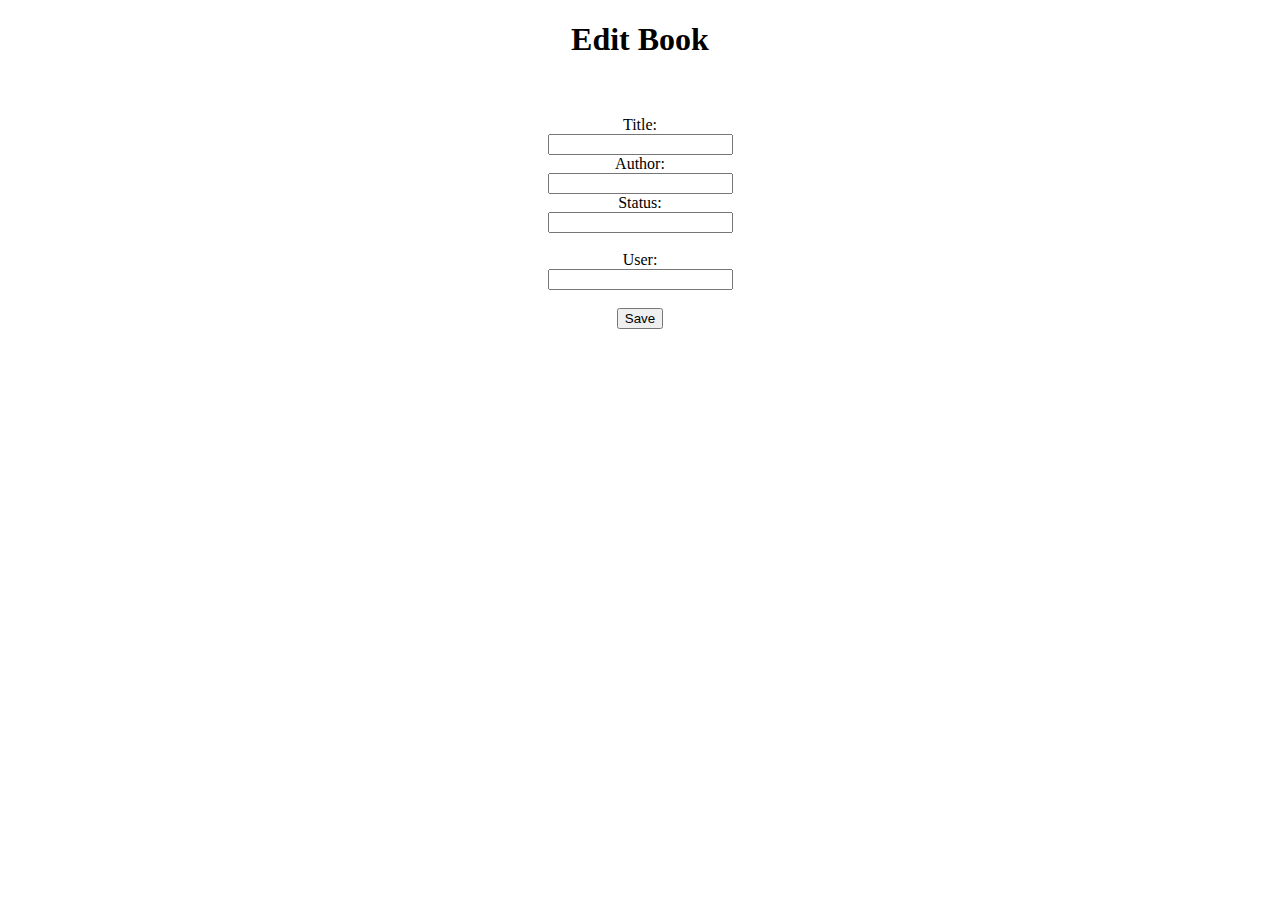
<file: src/main/resources/templates/editBook.html>
<!DOCTYPE html>
<html xmlns="http://www.w3.org/1999/xhtml"
	xmlns:th="http://www.thymeleaf.org">
<head th:insert="fragments/layout.html :: headerfiles">
<meta charset="utf-8" />
<title>Book Sharing</title>
</head>
<body>
	<header th:insert="fragments/layout.html :: header"> </header>
	<div align="center">
		<h1>Edit Book</h1>
		<br /> <br />
		<form action="#" th:action="@{'/user/book/update/' + ${book.id}}" th:object="${book}" method="post">
			Title:<br> <input type="text" name="title" th:field="*{title}"><br>
			Author:<br> <input type="text" name="author" th:field="*{author}"><br> 
			Status: <br> <input type="text" name="status" th:field="*{status}"><br><br>
			User: <br> <input type="text" name="user" th:field="*{user}"><br><br>
			<input type="submit" value="Save">
		</form>
	</div>
</body>
</html>
</file>
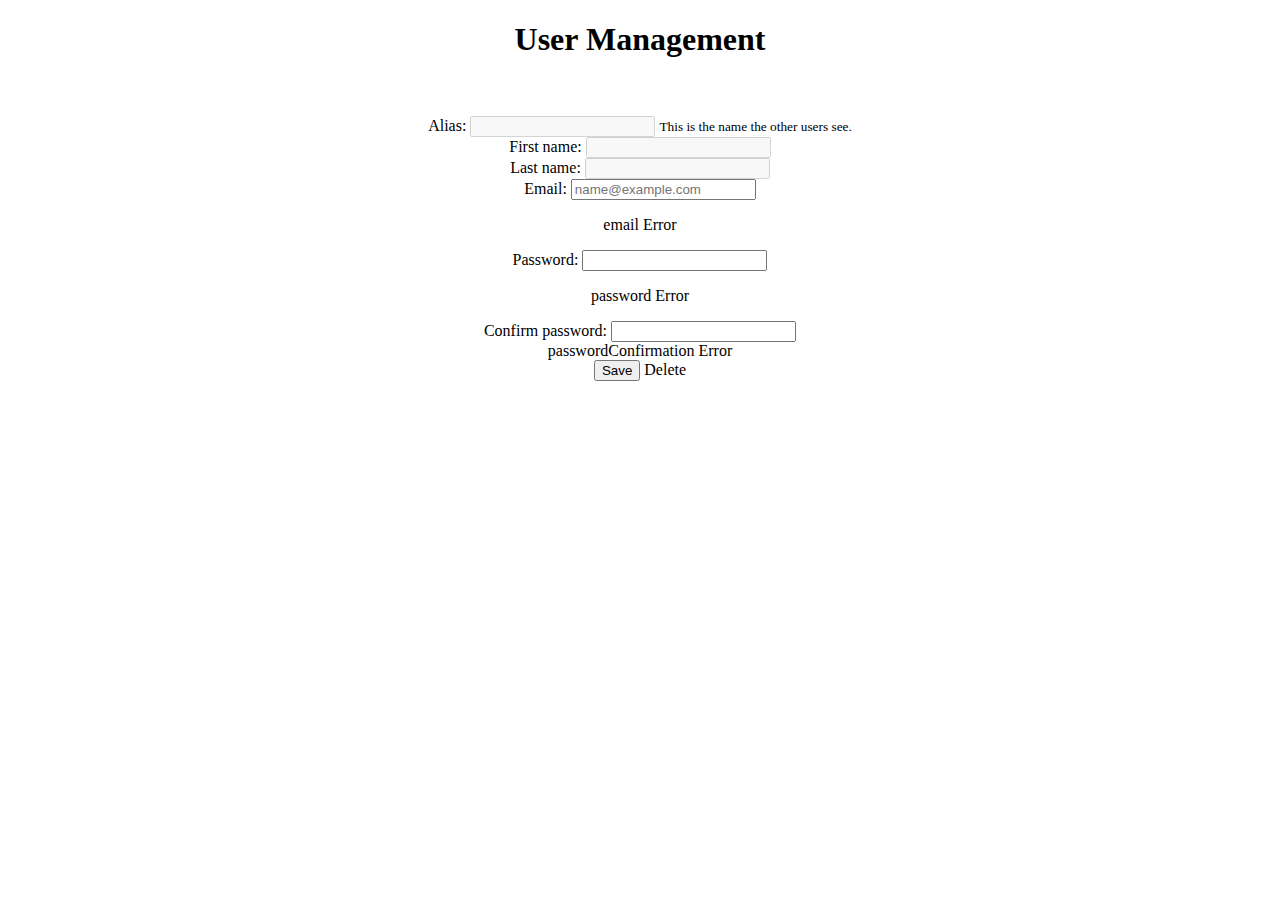
<file: src/main/resources/templates/editUser.html>
<!DOCTYPE html>
<html xmlns:layout="https://www.thymeleaf.org/doc/articles/layouts.html"
	xmlns:th="http://www.thymeleaf.org"
	layout:decorate="~{fragments/layout}">
<head>
	<meta charset="utf-8" />
	<title>Edit User</title>
</head>
<body>
	<div layout:fragment="content" th:remove="tag">
		<div align="center">
			<h1>User Management</h1>
			<br /> <br />
			<form action="#" th:action="@{/user/update/{username}(username=${userDto.username})}" th:object="${userDto}" method="post">
				<div class="form-group">
					<label for="username">Alias</label>:
					<input type="text" id="username" th:field="*{username}" autofocus="autofocus" class="form-control" disabled="true">
					<small id="usernameHelp" class="form-text text-muted">This is the name the other users see.</small>
				</div>
				<div class="form-group">
					<label for="firstName">First name</label>:
					<input type="text" id="firstName" th:field="*{firstName}" class="form-control" disabled="true">
				</div>
				<div class="form-group">
					<label for="username">Last name</label>:
					<input type="text" id="lastName" th:field="*{lastName}" class="form-control" disabled="true">
				</div>
				<div class="form-group">
					<label for="username">Email</label>:
					<input type="text" id="email" th:field="*{email}" class="form-control" placeholder="name@example.com">
					<p th:if="${#fields.hasErrors('email')}" th:errors="*{email}">email Error<p/>
				</div>
				<div class="form-group">
					<label for="password">Password</label>:
					<input type="password" id="password" th:field="*{password}" class="form-control">
					<p th:if="${#fields.hasErrors('password')}" th:errors="*{password}">password Error</p>
				</div>
				<div class="form-group">
					<label for="passwordConfirmation">Confirm password</label>:
					<input type="password" id="passwordConfirmation" th:field="*{passwordConfirmation}" class="form-control">
					<div th:if="${#fields.hasErrors('passwordConfirmation')}" th:errors="*{passwordConfirmation}">passwordConfirmation Error<div/>
				</div>
				<button type="submit" class="btn btn-primary">Save</button>
				<a th:href="@{/user/delete/{username}(username=${userDto.username})}">Delete</a>
			</form>
		</div>
	</div>
</body>
</html>
</file>
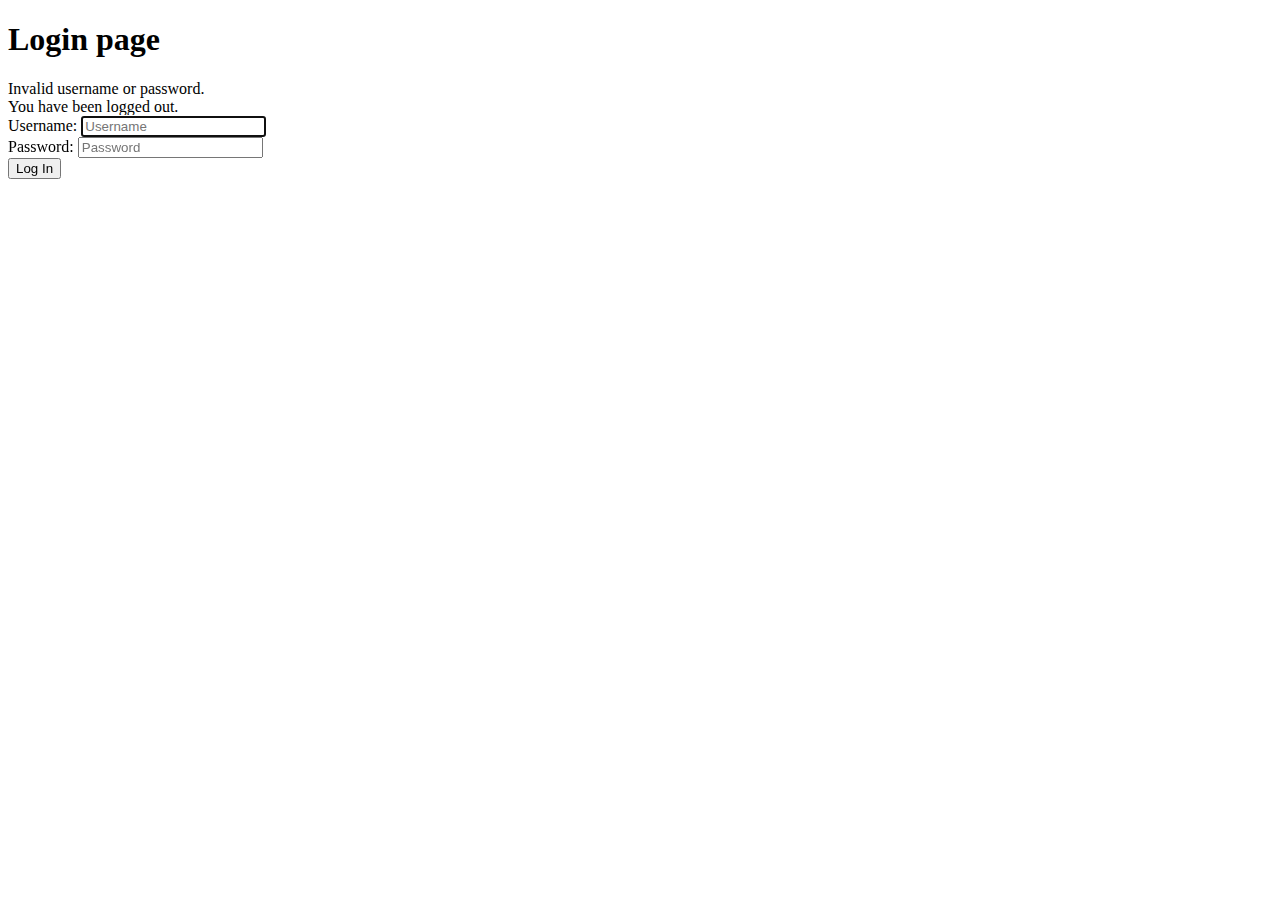
<file: src/main/resources/templates/login.html>
<!DOCTYPE html>
<html xmlns:layout="http://www.ultraq.net.nz/thymeleaf/layout"
      layout:decorate="~{fragments/layout}">
<head>
    <title>Login</title>
</head>
<body>
<div layout:fragment="content" th:remove="tag">

    <div class="row">
        <div class="col-md-6 col-md-offset-3">
            <h1>Login page</h1>
            <form th:action="@{/login}" method="post">
                <div th:if="${param.error}">
                    <div class="alert alert-danger">
                        Invalid username or password.
                    </div>
                </div>
                <div th:if="${param.logout}">
                    <div class="alert alert-info">
                        You have been logged out.
                    </div>
                </div>
                <div class="form-group">
                    <label for="username">Username</label>:
                    <input type="text"
                           id="username"
                           name="username"
                           class="form-control"
                           autofocus="autofocus"
                           placeholder="Username">
                </div>
                <div class="form-group">
                    <label for="password">Password</label>:
                    <input type="password"
                           id="password"
                           name="password"
                           class="form-control"
                           placeholder="Password">
                </div>
                <div class="form-group">
                    <div class="row">
                        <div class="col-sm-6 col-sm-offset-3">
                            <input type="submit"
                                   name="login-submit"
                                   id="login-submit"
                                   class="form-control btn btn-info"
                                   value="Log In">
                        </div>
                    </div>
                </div>
            </form>
        </div>
    </div>

</div>
</body>
</html>
</file>
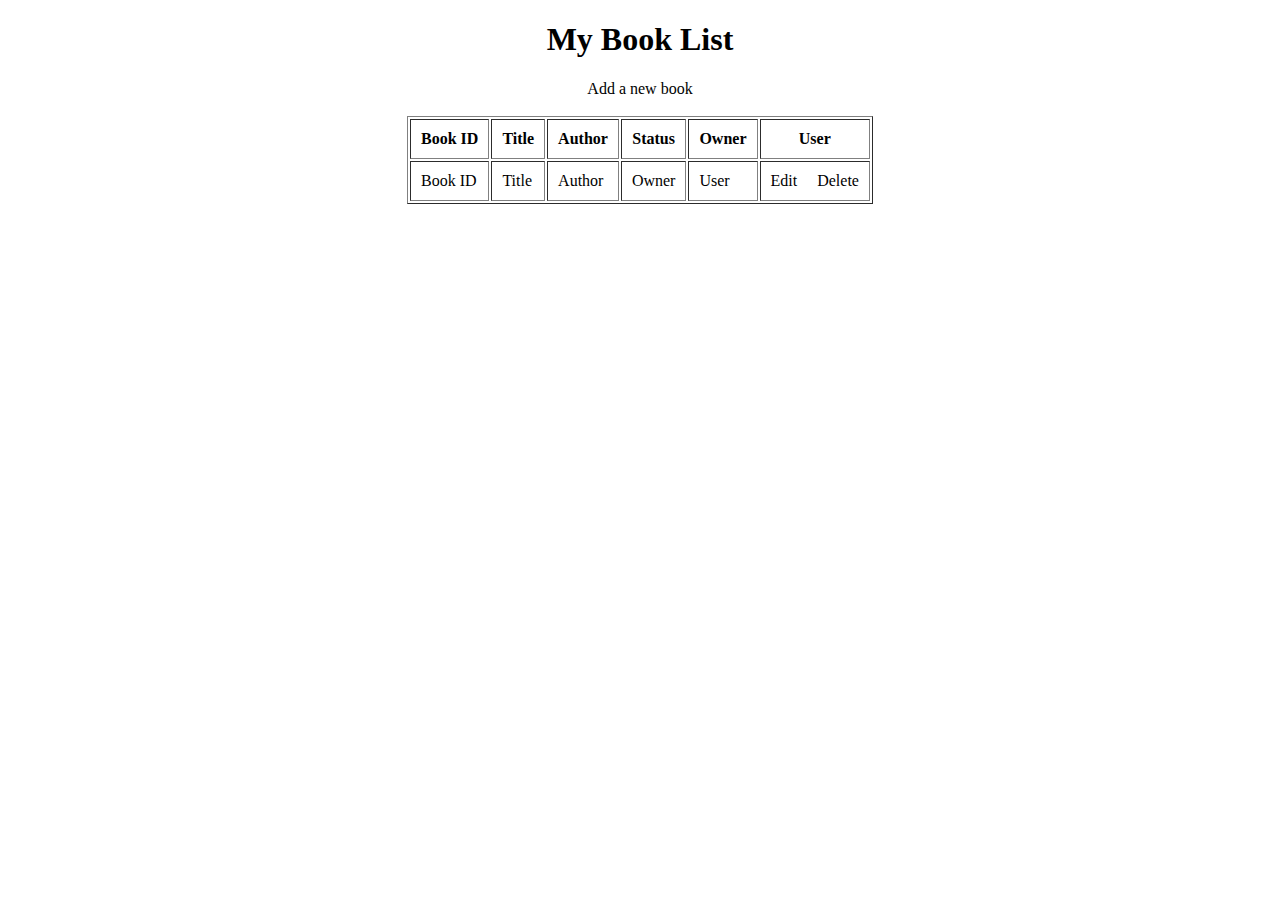
<file: src/main/resources/templates/myBooks.html>
<!DOCTYPE html>
<html xmlns="http://www.w3.org/1999/xhtml"
      xmlns:th="http://www.thymeleaf.org">
<head>
<head th:insert="fragments/layout.html :: headerfiles">
<meta charset="utf-8"/>
<title>Book Sharing</title>
</head>
<body>
<header th:insert="fragments/layout.html :: header"> </header>
<div align="center">
    <h1>My Book List</h1>
    <a th:href="@{/user/book/new}">Add a new book</a>
    <br/><br/>
    <table border="1" cellpadding="10">
        <thead>
            <tr>
                <th>Book ID</th>
                <th>Title</th>
                <th>Author</th>
                <th>Status</th>
                <th>Owner</th>
                <th>User</th>
            </tr>
        </thead>
        <tbody>
            <tr th:each="book : ${books}">
                <td th:text="${book.id}">Book ID</td>
                <td th:text="${book.title}">Title</td>
                <td th:text="${book.author}">Author</td>
                <td th:text="${book.owner}">Owner</td>
                <td th:text="${book.user}">User</td>
                <td>
                    <a th:href="@{'/user/book/edit/' + ${book.id}}">Edit</a>
                    &nbsp;&nbsp;&nbsp;
                    <a th:href="@{'/user/book/delete/' + ${book.id}}">Delete</a>
                </td>
            </tr>
        </tbody>
    </table>
</div>   
</body>
</html>
</file>
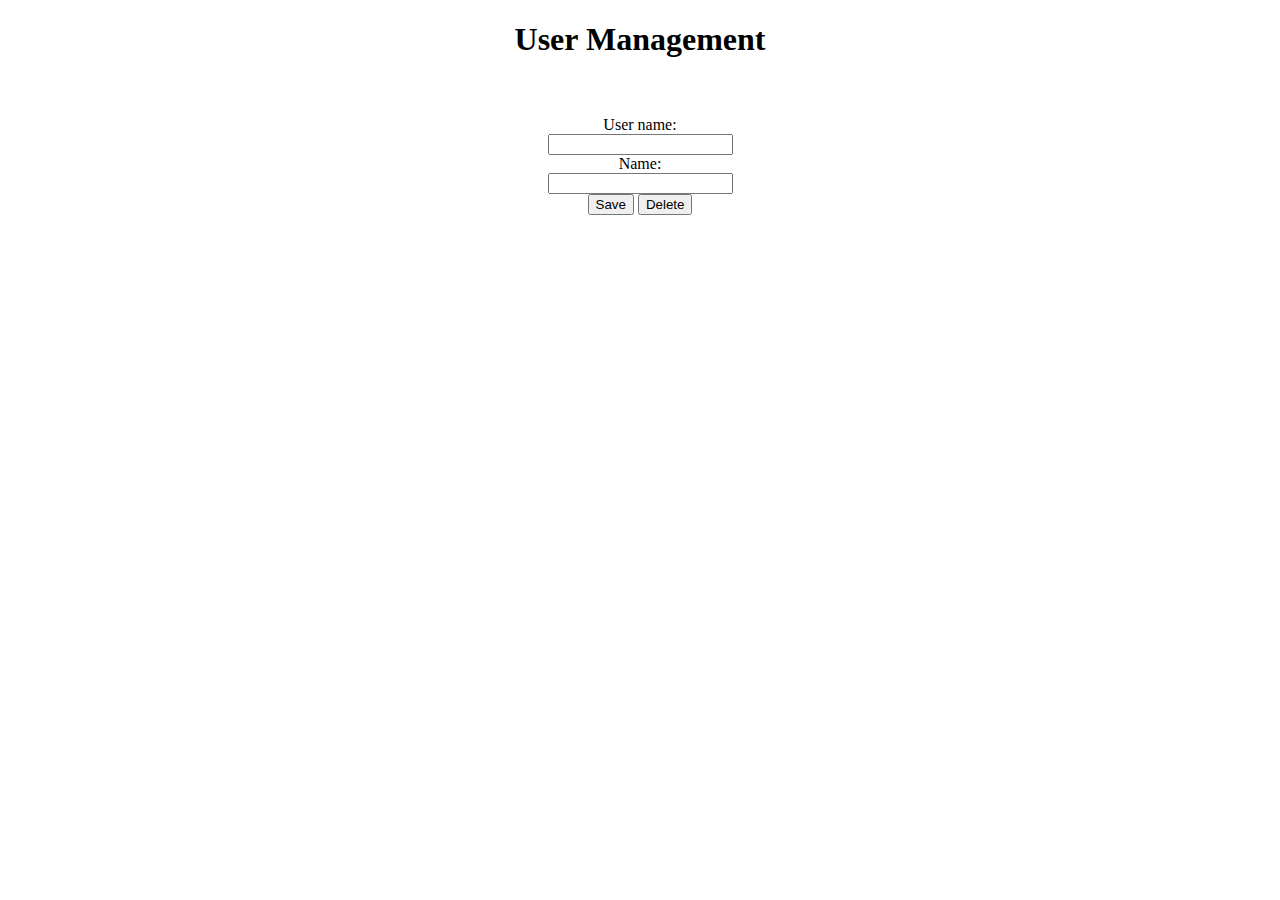
<file: src/main/resources/templates/myUser.html>
<!DOCTYPE html>
<html xmlns:layout="https://www.thymeleaf.org/doc/articles/layouts.html"
	xmlns:th="http://www.thymeleaf.org"
	layout:decorate="~{fragments/layout}">
<head>
	<meta charset="utf-8" />
	<title>My User</title>
</head>
<body>
	<div layout:fragment="content" th:remove="tag">
		<div align="center">
			<h1>User Management</h1>
			<br /> <br />
			<form action="#" th:action="@{/user/update}" th:object="${user}" method="post">
				User name:<br> <input type="text" name="username" th:field="*{username}"><br>
				Name:<br> <input type="text" name="name" th:field="*{firstName}"><br>
	<!-- 			Location: <br> <input type="text" name="location" th:field="*{location}"><br><br> -->
				<button type="submit" name="action" value="save">Save</button>
				<button type="submit" name="action" value="delete">Delete</button>
			</form>
		</div>
	</div>
</body>
</html>
</file>
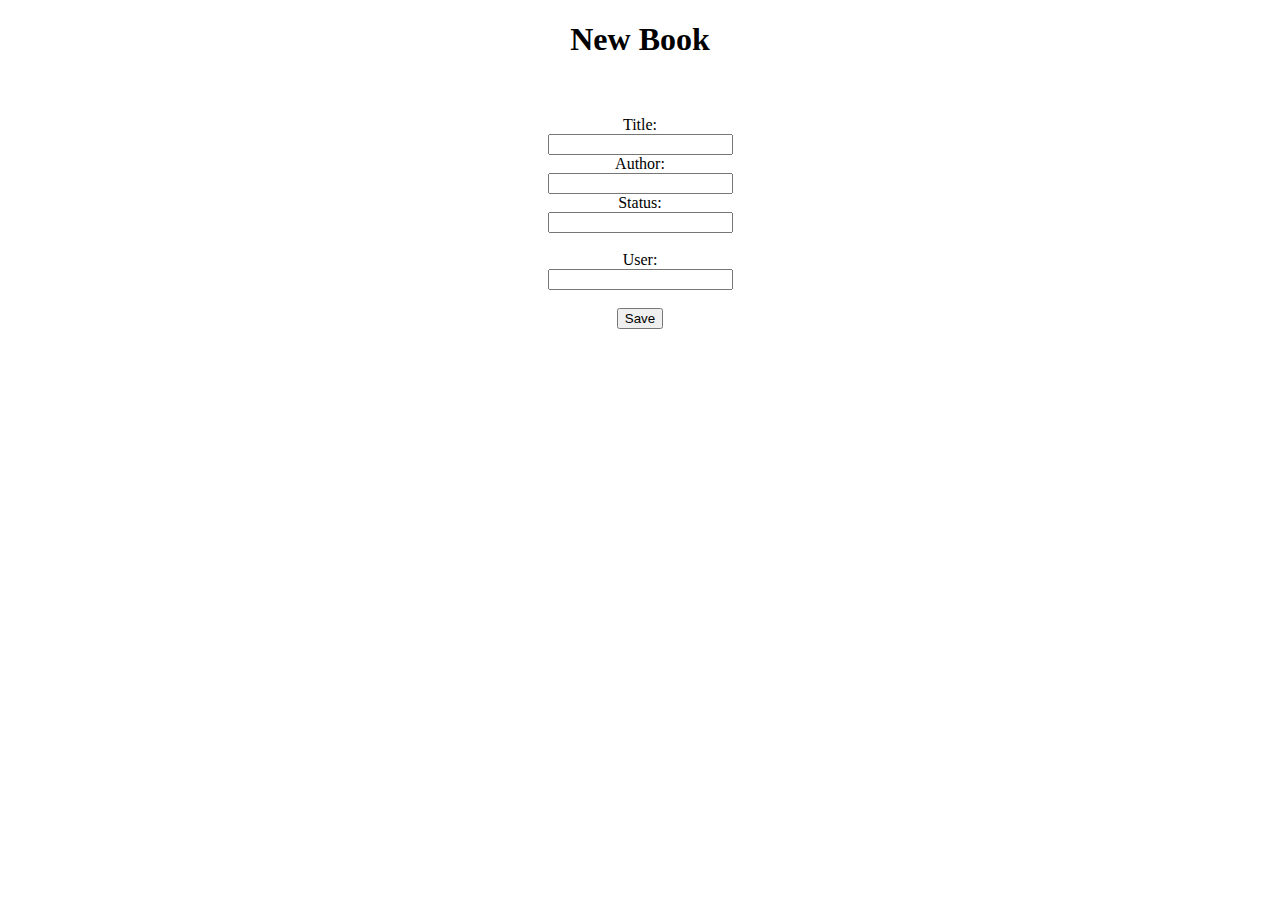
<file: src/main/resources/templates/newBook.html>
<!DOCTYPE html>
<html xmlns="http://www.w3.org/1999/xhtml"
	xmlns:th="http://www.thymeleaf.org">
<head th:insert="fragments/layout.html :: headerfiles">
<meta charset="utf-8" />
<title>Book Sharing</title>
</head>
<body>
	<header th:insert="fragments/layout.html :: header"> </header>
	<div align="center">
		<h1>New Book</h1>
		<br /> <br />
		<form action="#" th:action="@{/user/book/save}" th:object="${book}" method="post">
			Title:<br> <input type="text" name="title" th:field="*{title}"><br>
			Author:<br> <input type="text" name="author" th:field="*{author}"><br> 
			Status: <br> <input type="text" name="status" th:field="*{status}"><br><br>
			User: <br> <input type="text" name="user" th:field="*{user}"><br><br>
			<input type="submit" value="Save">
		</form>
	</div>
</body>
</html>
</file>
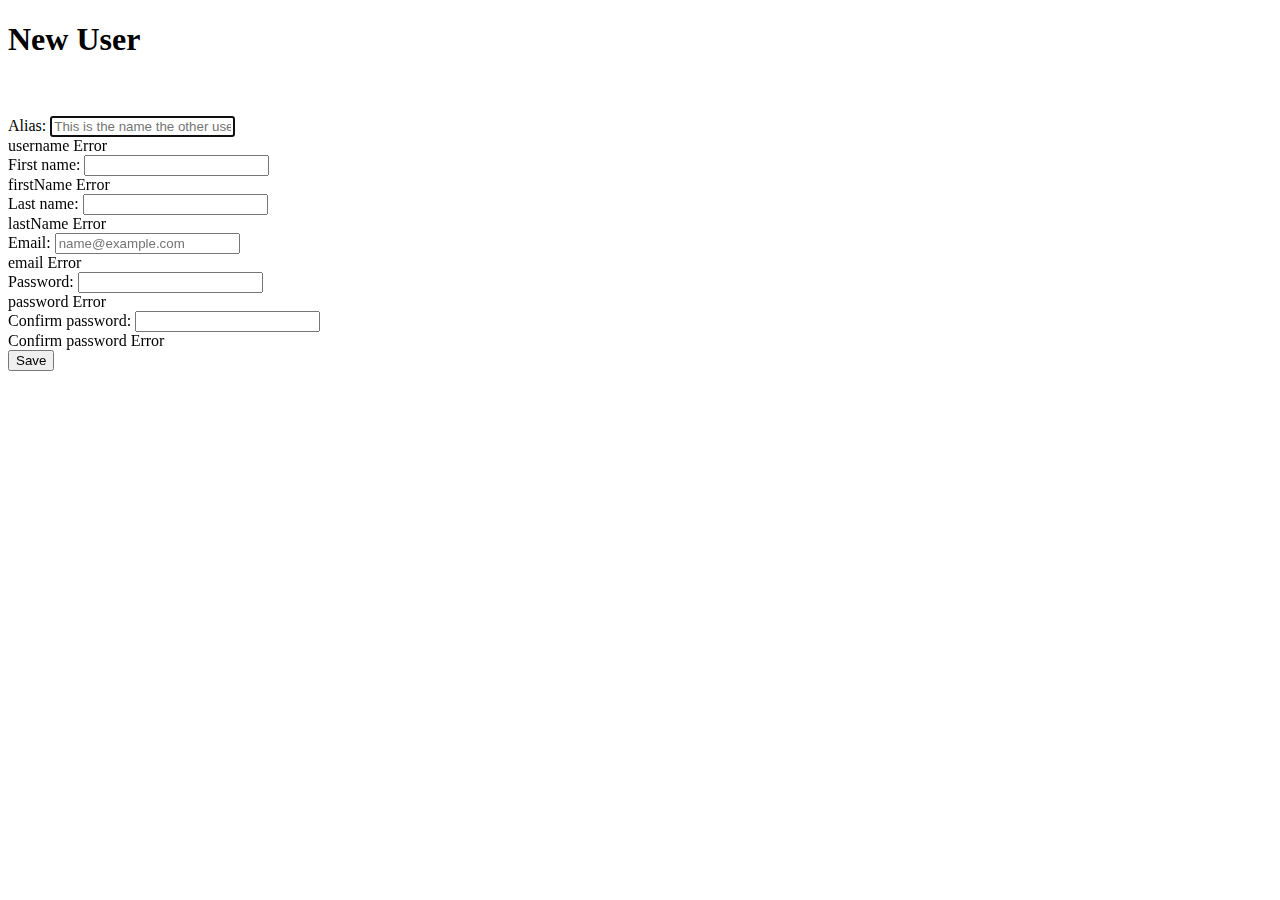
<file: src/main/resources/templates/newUser.html>
<!DOCTYPE html>
<html xmlns:layout="https://www.thymeleaf.org/doc/articles/layouts.html"
	  xmlns:th="http://www.thymeleaf.org"
	  layout:decorate="~{fragments/layout}">
<head>
<meta charset="utf-8" />
<title>New User</title>
</head>
<body>
<div layout:fragment="content" th:remove="tag">
	<div class="container-fluid overflow-auto"/>
		<h1>New User</h1>
		<br /> <br />
		<form action="#" th:action="@{/user/save}" th:object="${userDto}" method="post">
			<div class="form-group">
				<label for="username">Alias</label>:
				<input type="text" id="username" th:field="*{username}" autofocus="autofocus" class="form-control" placeholder="This is the name the other users see." required>
				<div th:if="${#fields.hasErrors('username')}" th:errors="*{username}">username Error<div/>
			</div>
			<div class="form-group">
				<label for="firstName">First name</label>:
				<input type="text" id="firstName" th:field="*{firstName}" class="form-control">
				<div th:if="${#fields.hasErrors('firstName')}" th:errors="*{firstName}">firstName Error<div/>
			</div>
			<div class="form-group">
				<label for="username">Last name</label>:
				<input type="text" id="lastName" th:field="*{lastName}" class="form-control">
				<div th:if="${#fields.hasErrors('lastName')}" th:errors="*{lastName}">lastName Error<div/>
			</div>
			<div class="form-group">
				<label for="username">Email</label>:
				<input type="text" id="email" th:field="*{email}" class="form-control" placeholder="name@example.com">
				<div th:if="${#fields.hasErrors('email')}" th:errors="*{email}">email Error<div/>
			</div>
			<div class="form-group">
				<label for="password">Password</label>:
				<input type="password" id="password" th:field="*{password}" class="form-control">
				<div th:if="${#fields.hasErrors('password')}" th:errors="*{password}">password Error<div/>
			</div>
			<div class="form-group">
				<label for="passwordConfirmation">Confirm password</label>:
				<input type="password" id="passwordConfirmation" th:field="*{passwordConfirmation}" class="form-control">
				<div th:if="${#fields.hasErrors('passwordConfirmation')}" th:errors="*{passwordConfirmation}">Confirm password Error<div/>
			</div>
			<button type="submit" class="btn btn-primary">Save</button>
		</form>
	</div>
</div>
</body>
</html>
</file>
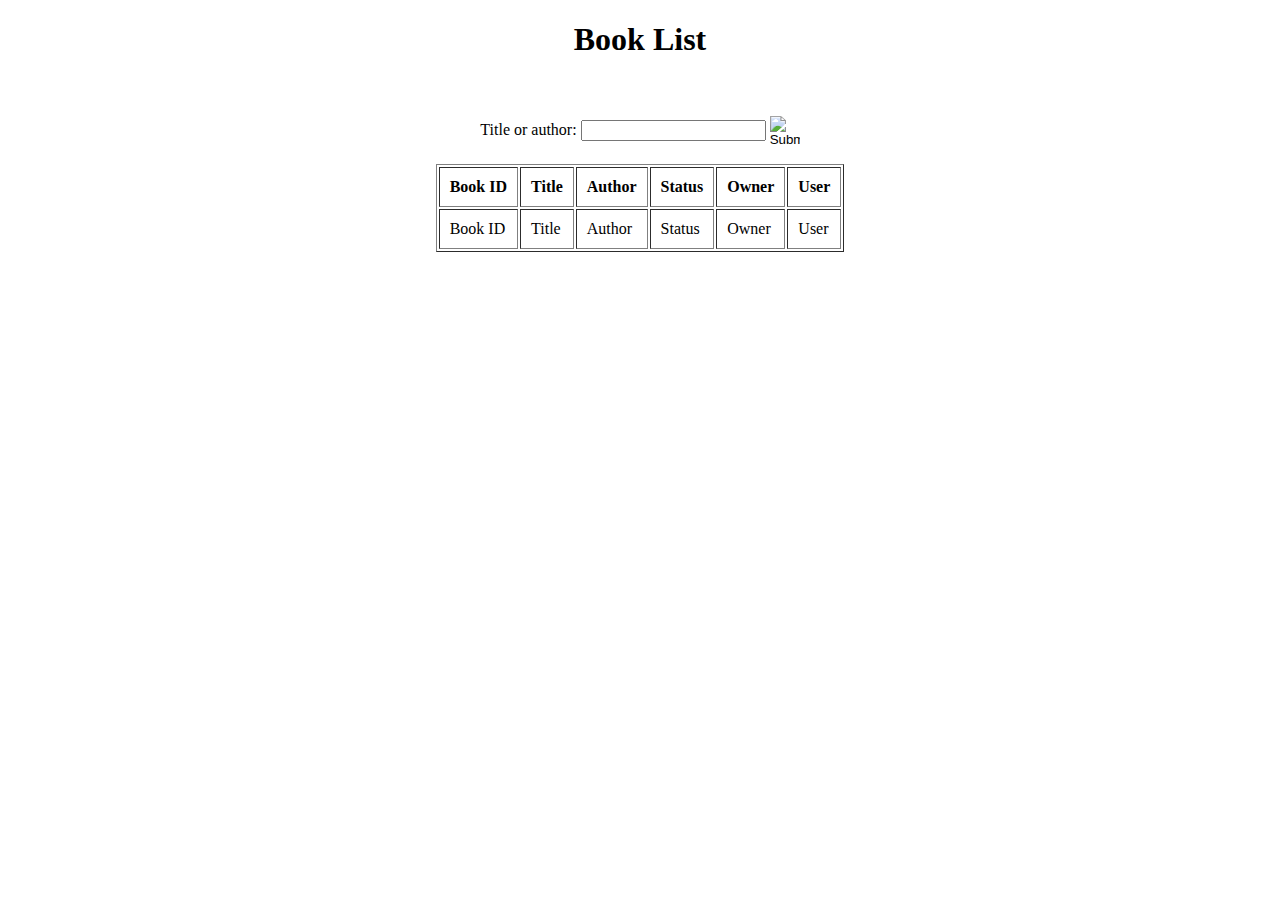
<file: src/main/resources/templates/search.html>
<!DOCTYPE html>
<html xmlns:layout="https://www.thymeleaf.org/doc/articles/layouts.html"
	xmlns:th="http://www.thymeleaf.org"
	layout:decorate="~{fragments/layout}">
<head>
<meta charset="utf-8" />
<title>Home</title>
</head>
<body>
<div layout:fragment="content" th:remove="tag">
	<div align="center">
		<h1>Book List</h1>
		<br />
		<br />
		<form method="get" action="#" th:action="@{/search}">
			<label for="searchQuery">Title or author:</label> 
			<input id="searchQuery" type="text" th:name="searchQuery" alt="Title or author" />
			<input type="image"
				th:src="@{/icons/searchIcon.jpeg}" alt="Submit" width="30"
				th:href="@{'/search/'}"
				height="30" style="vertical-align: middle" />
		</form>
		<br />
		<table border="1" cellpadding="10">
			<thead>
				<tr>
					<th>Book ID</th>
					<th>Title</th>
					<th>Author</th>
					<th>Status</th>
					<th>Owner</th>
					<th>User</th>
				</tr>
			</thead>
			<tbody>
				<tr th:each="book : ${books}">
					<td th:text="${book.id}">Book ID</td>
					<td th:text="${book.title}">Title</td>
					<td th:text="${book.author}">Author</td>
					<td th:text="${book.status}">Status</td>
					<td th:text="${book.owner.username}">Owner</td>
					<td th:text="${book.reader?.username}">User</td>
				</tr>
			</tbody>
		</table>
	</div>
	</div>
</body>
</html>
</file>
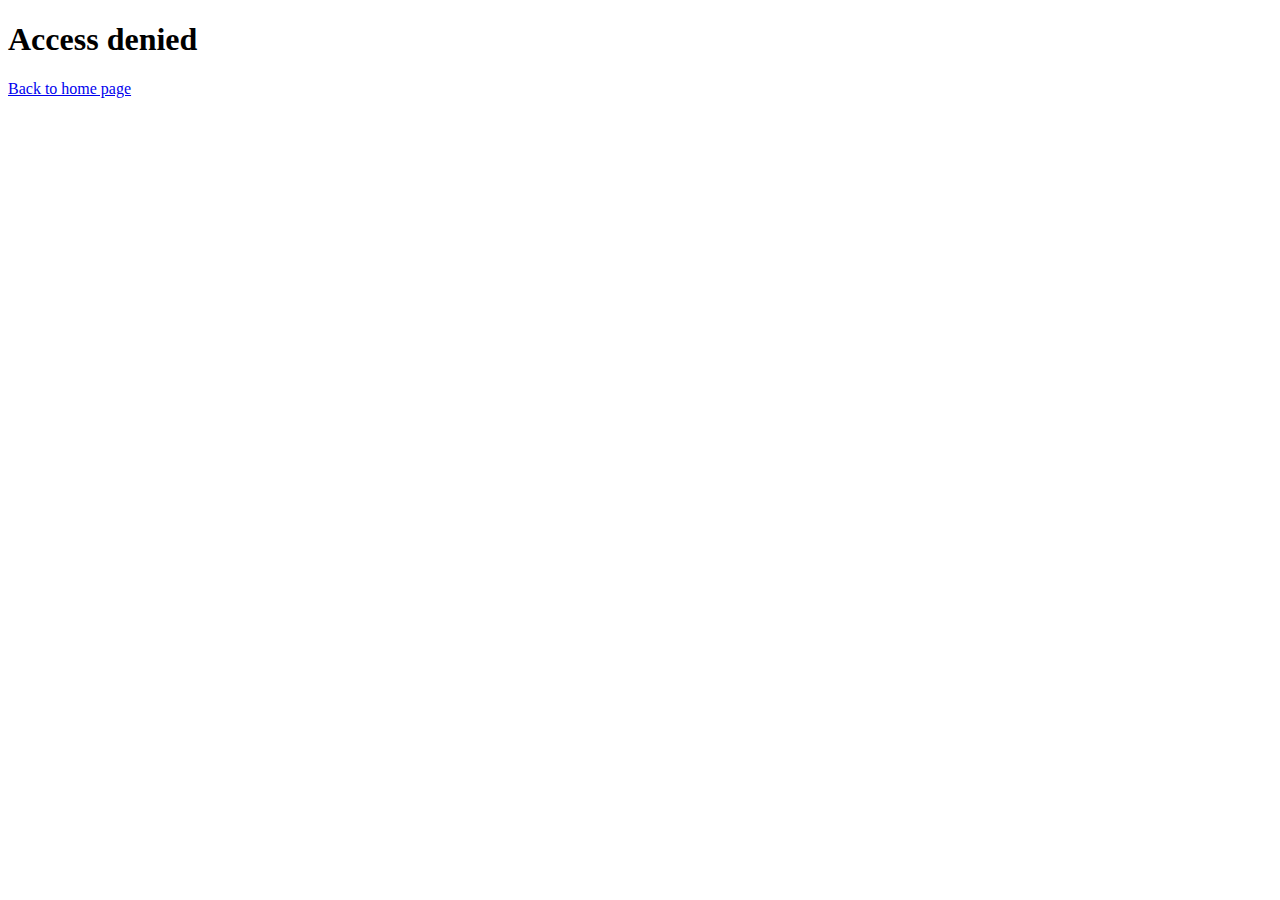
<file: src/main/resources/templates/error/access-denied.html>
<!DOCTYPE html>
<html xmlns:layout="http://www.ultraq.net.nz/thymeleaf/layout"
	xmlns:th="http://www.thymeleaf.org"
	layout:decorate="~{fragments/layout}">
<head>
<title>Access Denied</title>
</head>
<body>
	<div layout:fragment="content" th:remove="tag">
		<h1>Access denied</h1>
		<p>
			<a href="/" th:href="@{/}">Back to home page</a>
		</p>
	</div>
</body>
</html>
</file>
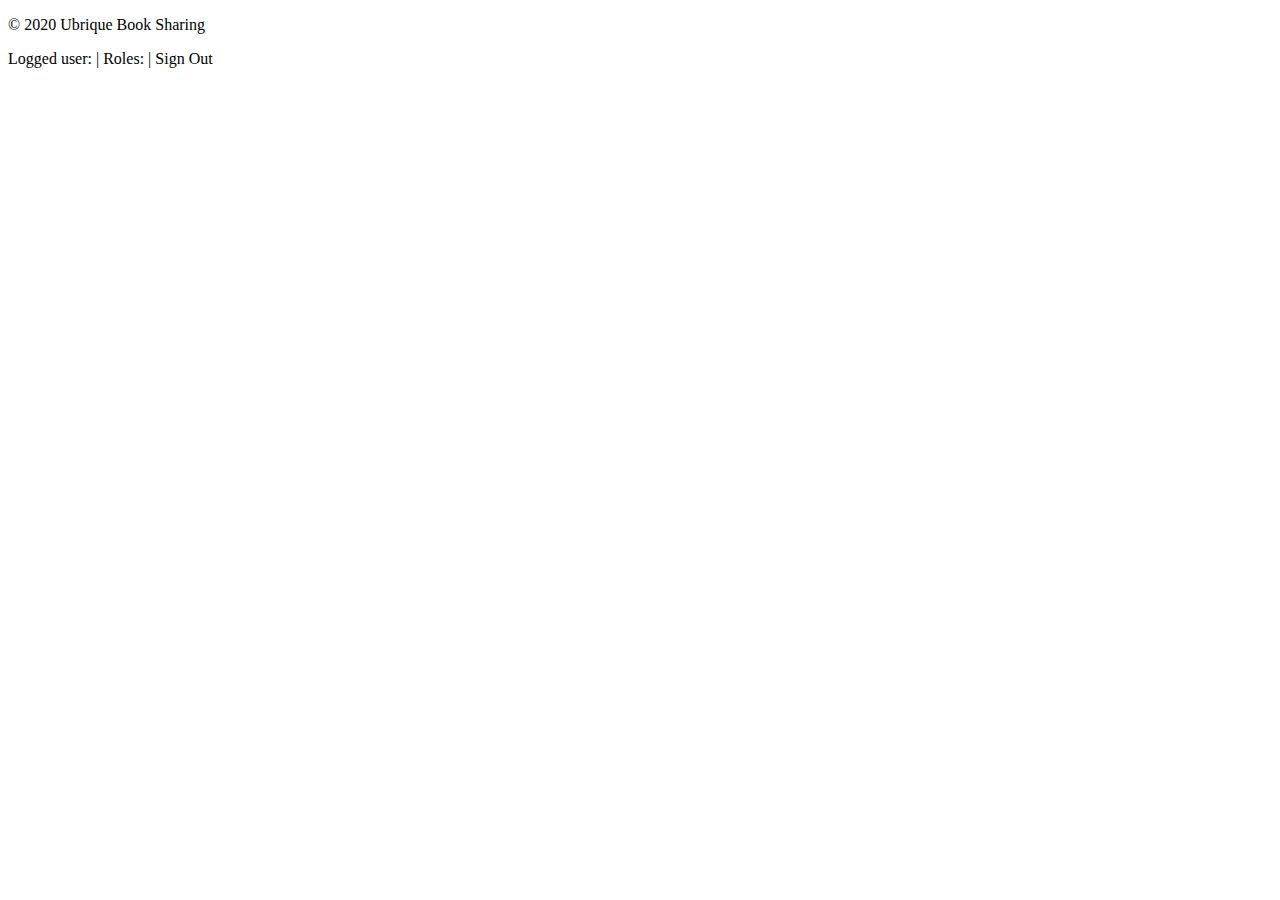
<file: src/main/resources/templates/fragments/footer.html>
<!DOCTYPE HTML>
<html xmlns:th="http://www.thymeleaf.org"
      xmlns:sec="http://www.thymeleaf.org/thymeleaf-extras-springsecurity4">
<body>
<th:block th:fragment="footer">
    <footer class="footer-copyright page-footer navbar navbar-fixed-bottom">
    	<p class="pull-left">&copy; 2020 Ubrique Book Sharing</p>
        <div class="pull-right">
            <p>
                <span sec:authorize="isAuthenticated()" style="display: inline-block;">
                    Logged user: <span sec:authentication="name"></span> |
                    Roles: <span sec:authentication="principal.authorities"></span> |
                    <a th:href="@{/logout}">Sign Out</a>
                </span>
            </p>
        </div>
    </footer>

    <script type="text/javascript" th:src="@{/webjars/jquery/3.2.1/jquery.min.js/}"></script>
    <script type="text/javascript" th:src="@{/webjars/bootstrap/3.3.7/js/bootstrap.min.js}"></script>

</th:block>
</body>
</html>
</file>
